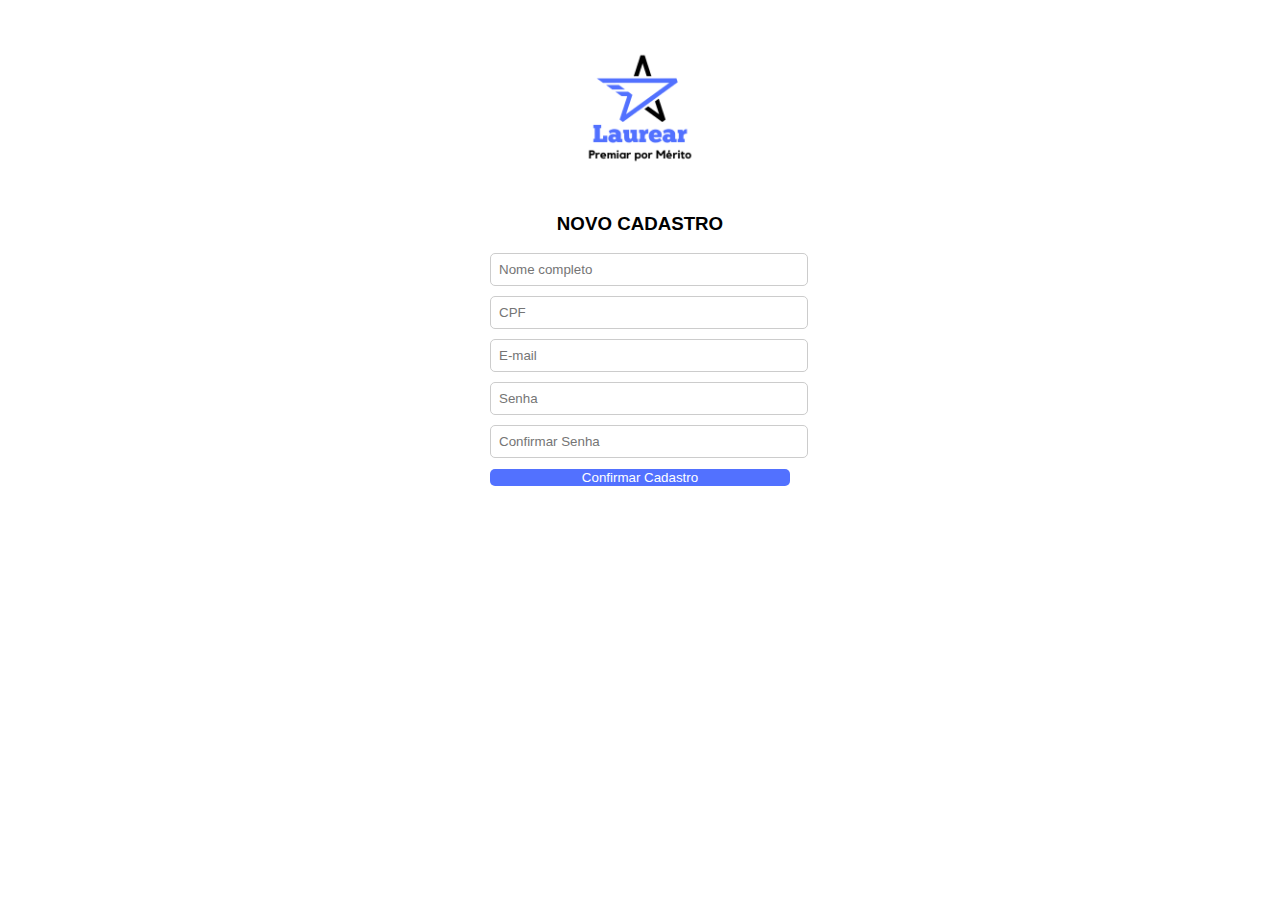
<file: cadastro.html>
<!DOCTYPE html>
<html lang="pt-br">
<head>
    <meta charset="UTF-8">
    <meta name="viewport" content="width=device-width, initial-scale=1.0">
    <title>Novo Cadastro</title>
    <link rel="stylesheet" href="login/login.css">
</head>
<body>
    <div class="login-container">

        <img src="img/Laurear_logo.png" alt="Logo da Empresa">

        <h3>NOVO CADASTRO</h3>
        <form id="login-form" method="POST" action="login-cadastro/cadastro.php">
            <i class="fa-solid fa-user"></i>
            <div>
                <i class="fa-solid fa-user"></i>
                <input type="text" id="nome" size="60" name="nome" maxlength="100" placeholder="Nome completo" required><br> 
            </div>
            <input type="text" id="cpf" name="cpf" maxlength="14" placeholder="CPF" pattern="\d{3}\.\d{3}\.\d{3}-\d{2}" required title="Digite o CPF no formato 000.000.000-00"><br> 
            <input type="email" id="email" name="email" placeholder="E-mail" required><br> 
            <input type="password" id="senha" name="senha" placeholder="Senha" required><br> 
            <input type="password" id="password_confirm" name="password_confirm" placeholder="Confirmar Senha" required><br> 

            <button type="submit"> Confirmar Cadastro</button>

        </form>
    </div>
</body>
</html>
</file>
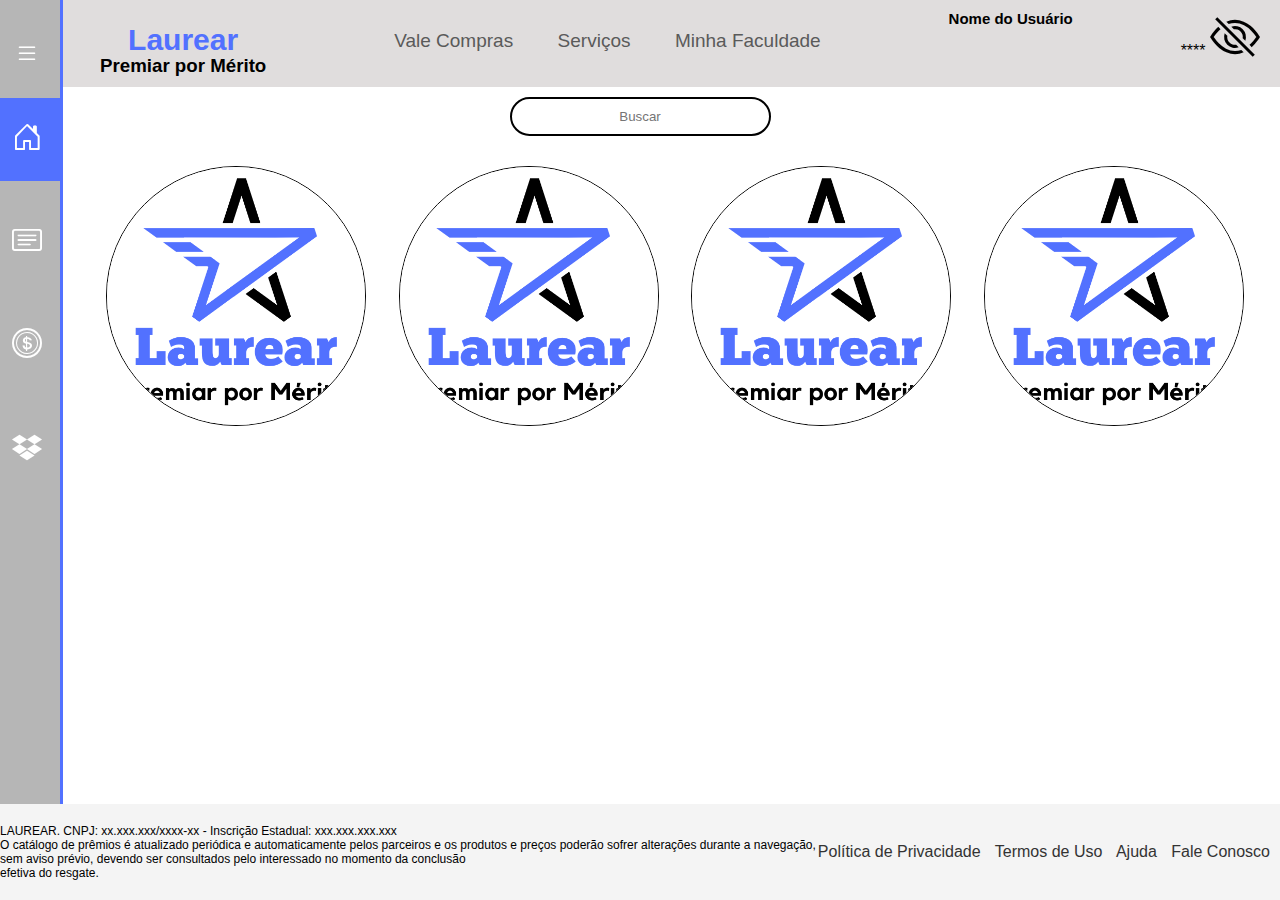
<file: home.html>
<!DOCTYPE html>
<html lang="pt-br">
    <head>
        <meta charset="UTF-8">
        <meta name="viewport" content="width=device-width, initial-scale=1.0">
        <title>Página Principal</title>
        <link rel="stylesheet" href="home/home.css">
        <link rel="stylesheet" href="https://cdn.jsdelivr.net/npm/bootstrap-icons@1.10.2/font/bootstrap-icons.css">
<body>

<!-- Cabeçalho -->

    <header>
        
<!-- Menu Lateral -->

        <div class="menu-lateral">

            <div class="btn-expandir">
                <i class="bi bi-list" id="btn-exp"></i>
            </div>
            <ul>
                <li class="iten-menu ativo">
                    <a href="#">
                        <span class="icon"><i class="bi bi-house-door" ></i></span>
                        <span class="txt-link">Inicio</span>
                    </a>
                </li>
                <li class="iten-menu">
                    <a href="#">
                        <span class="icon"><i class="bi bi-card-text"></i></span>
                        <span class="txt-link">Informações </span>
                    </a>
                </li>

                <li class="iten-menu">
                    <a href="#">
                        <span class="icon"><i class="bi bi-coin"></i></span>
                        <span class="txt-link">Extratos</span>
                    </a>
                </li>

                <li class="iten-menu">
                    <a href="#">
                        <span class="icon"><i class="bi bi-dropbox"></i></span>
                        <span class="txt-link">Pedidos</span>
                    </a>
                </li>
            </ul>
        </div> 
            
<!-- Nav Principal -->
        <nav>

            <div class="logo">
                <h1 id="title">Laurear</h1>
                <h3>Premiar por Mérito</h3>
            </div>

            <ul>
                <a class="barra" href="#"><li>Vale Compras</li></a>
                <a class="barra" href="#"><li>Serviços</li></a>
                <a class="barra" href="#"><li>Minha Faculdade</li></a>
            </ul>

            <h2 id="user">Nome do Usuário</h2>
            <div class="points">
                <span class="points-value">****</span>
                <span class="toggle-points" onclick="togglePoints()">
                    <i id="eyeIcon" class="bi bi-eye-slash"></i> <!-- Ícone do olho fechado -->
                </span>
            </div>
        </nav>

<!-- Barra de Pesquisa -->

        <div class="buscar">
            <input class="busca" type="text" placeholder="Buscar">
            <i class="fa-solid fa-magnifying-glass"></i>
        </div>
    </header>
    
 <!-- Principal -->

    <main>
        <div class="vitrine">
            <img src="img/Laurear_logo.png" alt="logo">
            <img src="img/Laurear_logo.png" alt="logo">
            <img src="img/Laurear_logo.png" alt="logo">
            <img src="img/Laurear_logo.png" alt="logo">
        </div>

    </main>

<!-- Rodapé -->

    <div class="footer">
        <div class="company-info">
        <p>LAUREAR. CNPJ: xx.xxx.xxx/xxxx-xx - Inscrição Estadual: xxx.xxx.xxx.xxx <br>
            O catálogo de prêmios é atualizado periódica e automaticamente pelos parceiros e os produtos e preços poderão
            sofrer
            alterações durante a navegação, <br> sem aviso prévio, devendo ser consultados pelo interessado no momento da
            conclusão <br>
            efetiva do resgate.</p>
        </div>
        <div class="footer-links">
        <a href="#">Política de Privacidade</a>
        <a href="#">Termos de Uso</a>
        <a href="#">Ajuda</a>
        <a href="#">Fale Conosco</a>
        </div>
    </div>
    

   <script src="home/home.js"></script>
   <script src="js/points.js"></script>
</body>
</html>
</file>
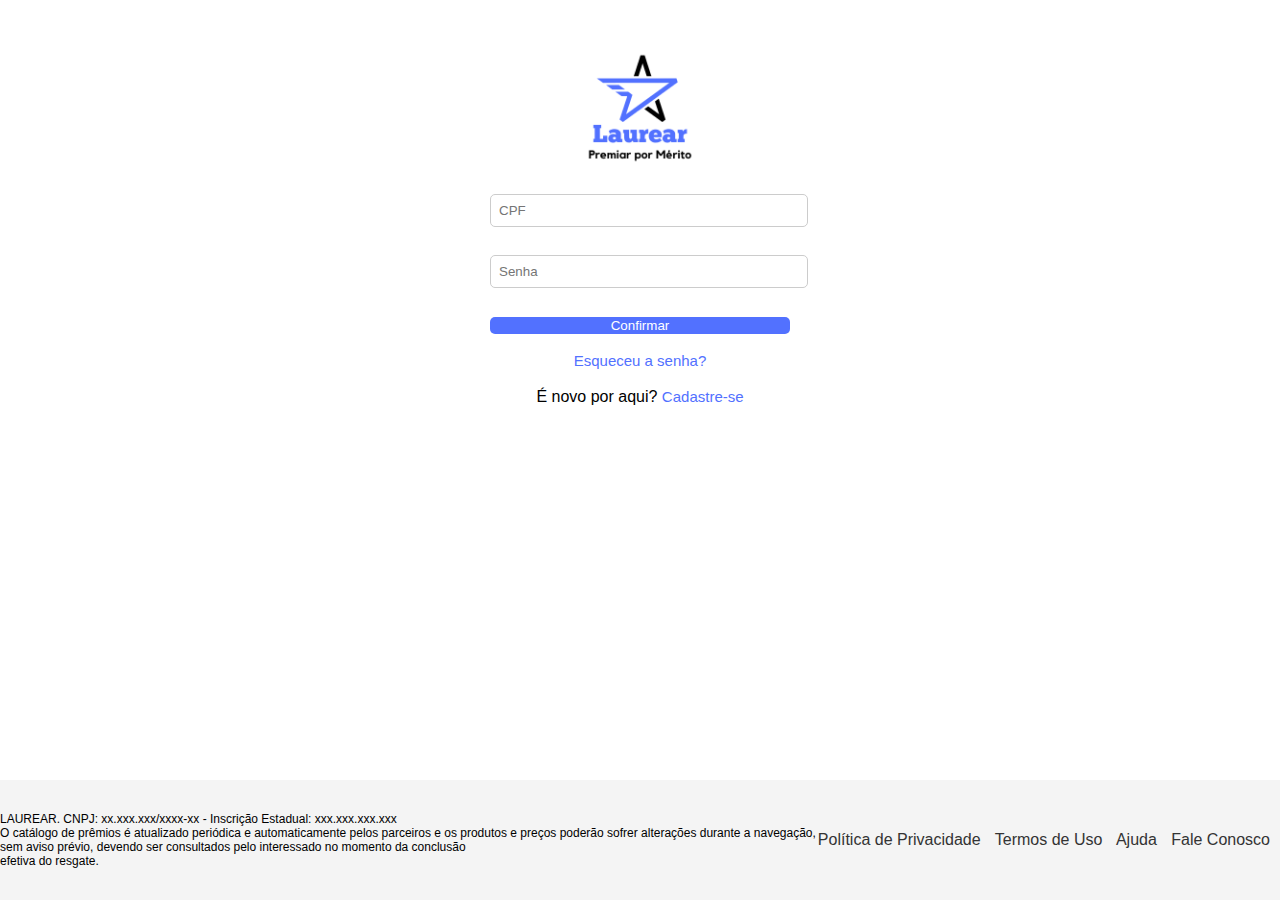
<file: login.html>
<!DOCTYPE html>
<html lang="pt-br">

<head>
  <meta charset="UTF-8">
  <meta name="viewport" content="width=device-width, initial-scale=1.0">
  <title>Login</title>
  <link rel="stylesheet" href="login/login.css">
</head>

<body>
  <div class="login-container">

    <img src="img/Laurear_logo.png" alt="Logo da Empresa">

    <form id="login-form" action="login/login.php" method="POST">
      <input type="text" id="cpf" name="cpf" maxlength="14" placeholder="CPF" pattern="\d{3}\.\d{3}\.\d{3}-\d{2}" required title="Digite o CPF no formato 000.000.000-00"><br><br> 
      <input type="password" id="senha" name="senha" placeholder="Senha" required><br> <br>
      <a href="home.html"><button type="submit" value="Entrar">Confirmar</button> </a>
      <br>
      <br>
      <div class="formBoxExtra" id="formBoxExtra">
        <a href="http://localhost:8080/Laurear/recuperar.html" id="forgot-password">Esqueceu a senha?</a>
        <br>
        <br>
        <a>É novo por aqui?</a>
        <a href="http://localhost:8080/Laurear/cadastro.html" id="forgot-password"> Cadastre-se </a>
      </div>
    </form>

  </div>
  <div class="footer">
    <div class="company-info">
      <p>LAUREAR. CNPJ: xx.xxx.xxx/xxxx-xx - Inscrição Estadual: xxx.xxx.xxx.xxx <br>
        O catálogo de prêmios é atualizado periódica e automaticamente pelos parceiros e os produtos e preços poderão
        sofrer
        alterações durante a navegação, <br> sem aviso prévio, devendo ser consultados pelo interessado no momento da
        conclusão <br>
        efetiva do resgate.</p>
    </div>
    <div class="footer-links">
      <a href="#">Política de Privacidade</a>
      <a href="#">Termos de Uso</a>
      <a href="#">Ajuda</a>
      <a href="#">Fale Conosco</a>
    </div>
  </div>

</body>

</html>
</file>
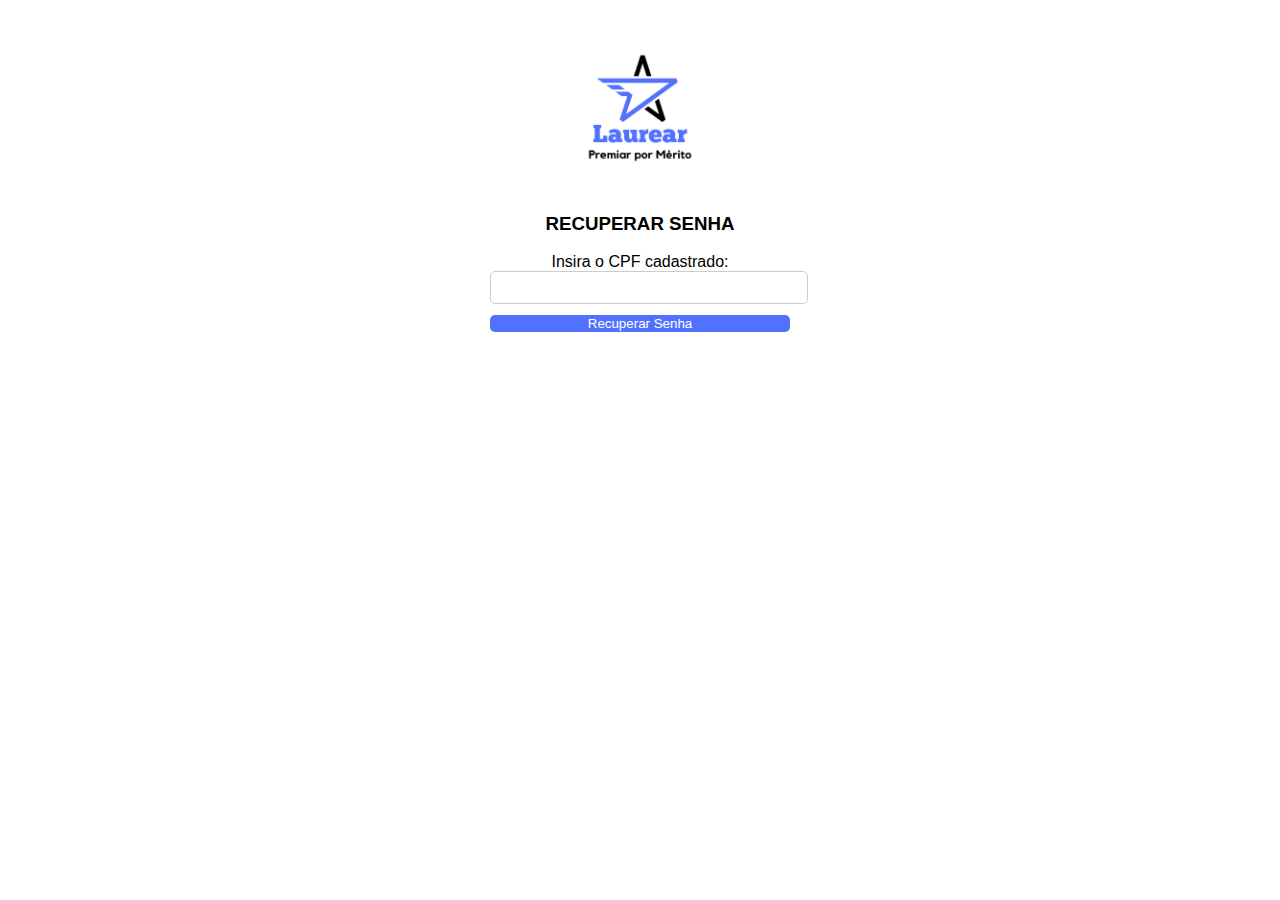
<file: recuperar.html>
<!DOCTYPE html>
<html lang="pt-br">
<head>
    <meta charset="UTF-8">
    <meta name="viewport" content="width=device-width, initial-scale=1.0">
    <link rel="stylesheet" href="login/login.css">
    <title>Recuperar Senha</title>
</head>
<body> 
    <div class="login-container">

        <img src="img/Laurear_logo.png" alt="Logo da Empresa">

            <h3>RECUPERAR SENHA</h3>
            <form id="login-form" method="POST" action="login-recuperar/recuperar.php">
                <label> Insira o CPF cadastrado:</label>
                <input type="text" name="cpf" class="form-control" required><br>
            <button type="submit"> Recuperar Senha</button>

        </form>
    </div>    
</body>
</html>
</file>
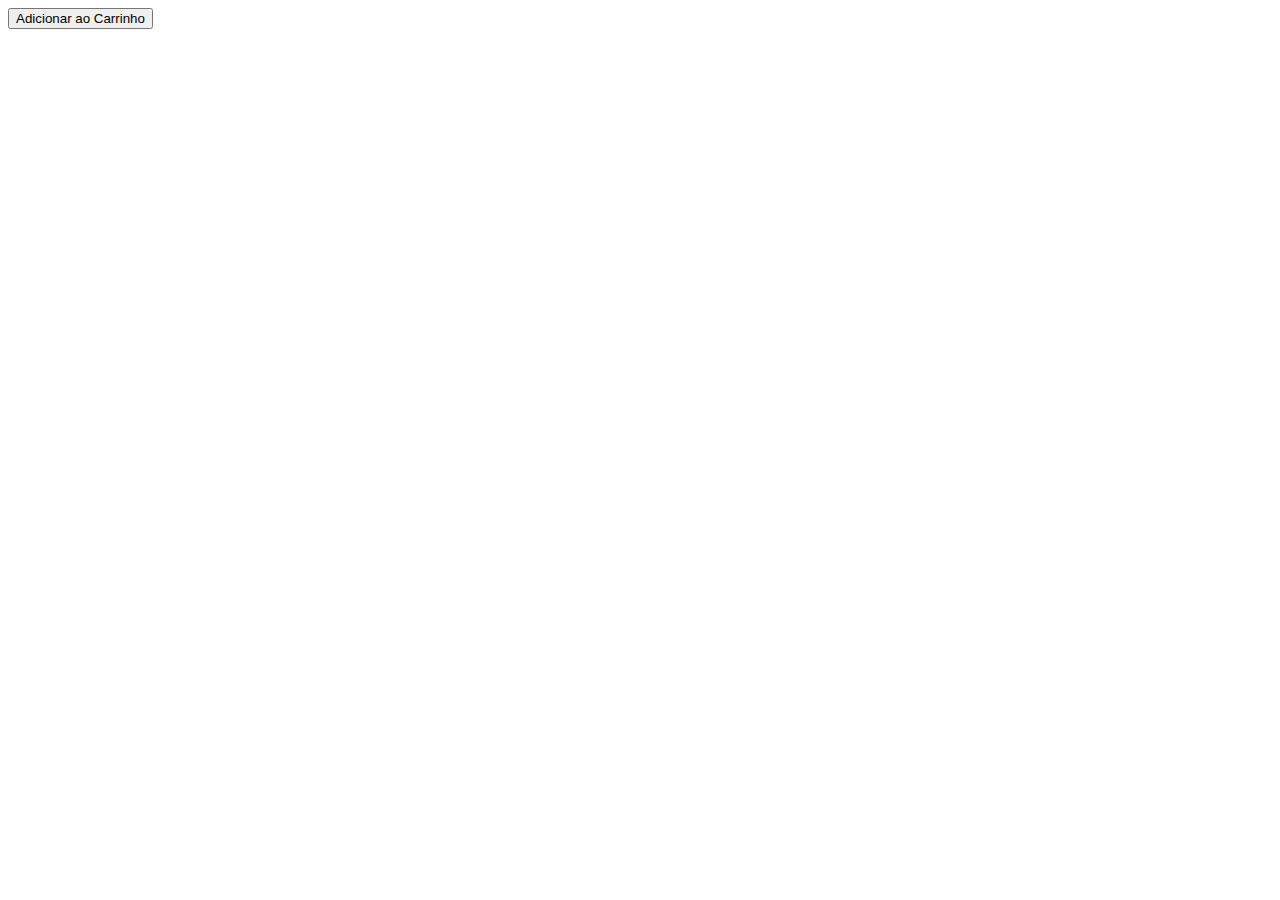
<file: teste.html>
<!DOCTYPE html>
<html lang="pt-br">
<head>
    <meta charset="UTF-8">
    <title>Catálogo de Produtos</title>
</head>
<body>
    <!-- Lista de produtos -->
    <form action="carrinho.php" method="post">
        <input type="hidden" name="id_produto" value="1">
        <input type="hidden" name="nome_produto" value="Produto 1">
        <input type="hidden" name="pontos_produto" value="100">
        <input type="hidden" name="qntd_produto" value="1">
        <button type="submit">Adicionar ao Carrinho</button>
    </form>

    <!-- Outros produtos -->
</body>
</html>
</file>
<file: login/login.css>
body {
	font-family: Arial, sans-serif;
	margin: 0;
	padding: 0;
  }
  
  .login-container {
	width: 100%;
	text-align: center;
	padding: 50px 0;
  }
  
  img {
	width: 120px;
	height: auto;
	margin-bottom: 20px;
  }
  
  #login-form {
	width: 80%;
	margin: auto;
	max-width: 300px;
  }
  
  input {
	width: 100%;
	margin-bottom: 10px;
	padding: 8px;
	border: 1px solid #ccc;
	border-radius: 5px;
  }
  
  button {
	width: 100%;
	padding: 8x;
	background-color: #5271ff;
	color: #fff;
	border: none;
	border-radius: 5px;
	cursor: pointer;
	transition: background-color 0.3s ease;
	text-align: center;
	align-items: center;
  }
  
  #forgot-password {
	margin-top: 10px;
	text-decoration: none;
	font-size: 15px;
	color: #5271ff;
  }
  
  .footer {
	width: 100%;
	background-color: #f4f4f4;
	padding: 20px 0;
	display: flex;
	justify-content: space-between;
	align-items: center;
	position: fixed;
	bottom: 0;
  }
  
  .company-info p {
	margin: 5;
	font-size: 12px;
  }
  
  .footer-links a {
	text-decoration: none;
	color: #333;
	margin-right: 10px;
  }
</file>
<file: home/home.css>
*{
    margin: 0;
    padding: 0;
    box-sizing: border-box;
    font-family: Arial, Helvetica, sans-serif;
    
}

nav{
    width: 100%;
    background-color: #e0dddd;
    display: block;
    margin: 0 auto;
    padding: 10px 20px;

}

header nav{
    display: flex;
    flex-direction: row;
    justify-content: space-between;
}

/* Menu lateral */
div.menu-lateral{
    width: 60px;
    height: 100%;
    background-color: #b6b6b6;
    padding: 40px 0 40px 0 ;
    box-shadow: 3px 0 0 #5271ff;
    

    position: fixed;
    top: 0;
    left: 0;
    overflow: hidden;
    transition: 0.8s;
}

div.menu-lateral.expandir{
    width: 350px;
}

div.btn-expandir{
    width: 100%;
    padding: 0 0 30px;
   
}

.btn-expandir > i{
    color: #ffffff;
    font-size: 24px;
    cursor: pointer;
    margin-left: 15px;
}

.menu-lateral ul{
    height: 100%;
    list-style-type: none;

}
ul li.iten-menu{
   transition: 0.5s; 
}

ul li.ativo{
    background-color: #5271ff;
}

ul li.iten-menu:hover{
    background: #5271ff;
    
}

ul li.iten-menu a{
    color: #ffffff;
    text-decoration: none;
    font-size: 20px;
    padding: 20px 4%;
    display: flex;
    margin-bottom: 20px;
    line-height: 40px;

}

ul li.iten-menu a .txt-link{
    margin-left: 60px;
    transition: 0.2s;
    opacity: 0;
    
}

div.menu-lateral.expandir .txt-link{
    margin-left: 40px;
    opacity: 1;
}

ul li.iten-menu a .icon > i{
    font-size: 30px;
    margin-left: 10px;
}

/* Menu lateral FIM*/

/* Nav */
.logo{
    display: flex;
    flex-direction: column;
    text-align: center;
    margin-left: 80px;
}

#title{
    font-size: 30px;
    line-height: 10px;
    color: #5271ff;
    padding: 25px 20px 10px;
    text-align: center;
}

.barra li{
    display: inline-block;
    margin: 20px;
    color: #5a5a5a ;
    position: relative;
   
}

.barra li::after{
    content: "";
    position: absolute;
    background-color: #5271ff;
    height: 2px;
    width: 0;
    left: 0;
    bottom: -10px;
    transition: 0.5s;
}

.barra li:hover::after{
    width: 100%;
}

.barra li{
    font-style: bolder;
    font-size: 19px;
    transition: 0.5s;
}

.barra li:hover{
    color:#5271ff;

}

#user{
    font-size: 15px;
}

/* Nav FIM */

.buscar{
    text-align: center;
    margin: 10px;
}

.busca{
    padding: 10px 40px;
    border-radius: 100px;
    border: solid 2px;
    text-align: center;
}

.busca:hover{
    transition:  0.5s;
    background-color: rgb(236, 235, 235);
} 

main{
    margin-left: 70px;
}

.vitrine{
    display: flex;
    flex-direction: row;
    justify-content: space-around;
    margin: 30px 20px;
}
.vitrine img{
    border: solid 1px #000000;
    border-radius: 1000px;
    height: 260px;
}

/* Footer FIM*/

.footer {
	width: 100%;
	background-color: #f4f4f4;
	padding: 20px 0;
	display: flex;
	justify-content: space-between;
	align-items: center;
	position: fixed;
	bottom: 0;
}
  
.company-info p {
	margin: 5;
	font-size: 12px;
}
  
.footer-links a {
	text-decoration: none;
	color: #333;
	margin-right: 10px;
}
.footer-links a:hover{
    color: #000000;
}

/* Olhinho Points */
#eyeIcon {
    font-size: 50px; /* Tamanho do ícone em pixels */
  }
</file>
